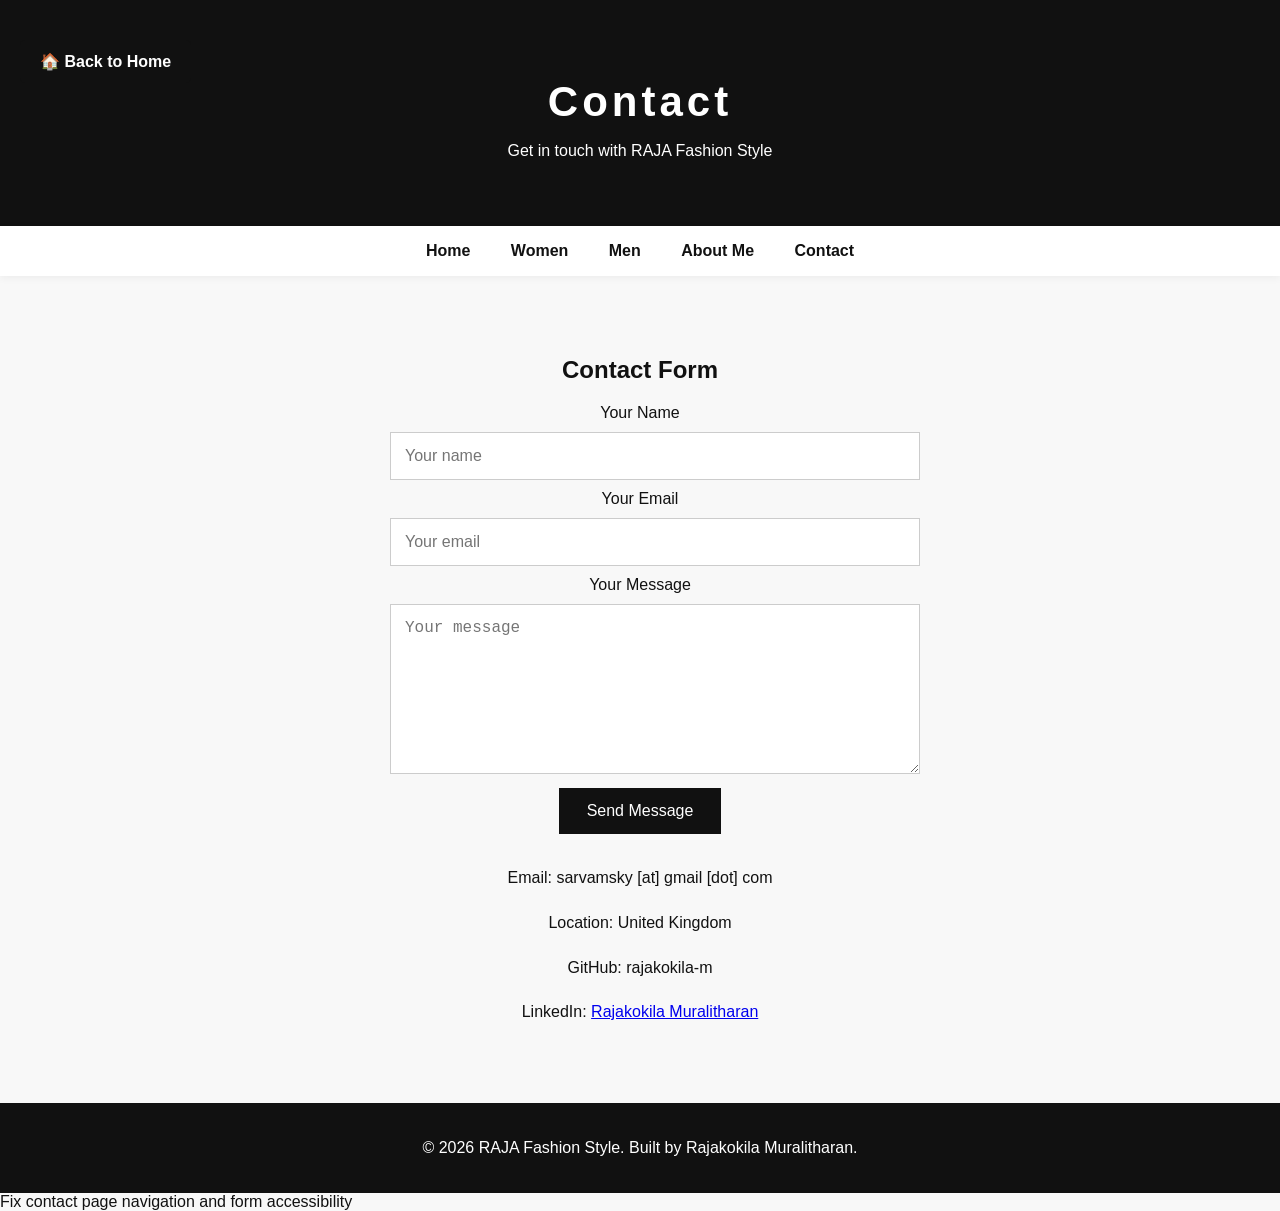
<file: contact.html>
<!DOCTYPE html>
<html lang="en-US">
<head>
    <meta charset="UTF-8">
    <meta name="viewport" content="width=device-width, initial-scale=1.0">
    <meta name="description" content="Contact RAJA Fashion Style, a responsive fashion portfolio website created using HTML, CSS and JavaScript.">
    <title>RAJA Fashion Style | Contact</title>
    <link rel="stylesheet" href="style.css">
</head>
<body>

<header>
    <h1>Contact</h1>
    <p>Get in touch with RAJA Fashion Style</p>
</header>

<nav>
    <a href="index.html">Home</a>
    <a href="women.html">Women</a>
    <a href="men.html">Men</a>
    <a href="about.html">About Me</a>
    <a href="contact.html">Contact</a>
</nav>

<section id="contact">
    <a href="index.html" class="back-home">🏠 Back to Home</a>

    <h2>Contact Form</h2>

    <form>
        <label for="name">Your Name</label>
        <input type="text" id="name" placeholder="Your name" required>

        <label for="email">Your Email</label>
        <input type="email" id="email" placeholder="Your email" required>

        <label for="messageText">Your Message</label>
        <textarea id="messageText" placeholder="Your message" required></textarea>

        <button type="button" onclick="showMessage()">Send Message</button>
    </form>

    <p id="message"></p>

    <div class="contact-info">
        <p>Email: sarvamsky [at] gmail [dot] com</p>
        <p>Location: United Kingdom</p>
        <p>GitHub: rajakokila-m</p>
        <p>
            LinkedIn:
            <a href="https://www.linkedin.com/in/rajakokila-muralitharan-4b3689120" target="_blank">
                Rajakokila Muralitharan
            </a>
        </p>
    </div>
</section>

<footer>
    <p>&copy; 2026 RAJA Fashion Style. Built by Rajakokila Muralitharan.</p>
</footer>

<script src="script.js"></script>
</body>
</html>
Fix contact page navigation and form accessibility
</file>
<file: style.css>
body {
    margin: 0;
    font-family: Arial, sans-serif;
    background-color: #f8f8f8;
    color: #111;
}

header {
    background-color: #111;
    color: white;
    text-align: center;
    padding: 50px 20px;
}

header h1 {
    font-size: 42px;
    letter-spacing: 4px;
    margin-bottom: 10px;
}

nav {
    background-color: white;
    text-align: center;
    padding: 16px;
    position: sticky;
    top: 0;
    z-index: 100;
    box-shadow: 0 2px 8px rgba(0,0,0,0.05);
}

nav a {
    color: #111;
    text-decoration: none;
    margin: 0 18px;
    font-weight: bold;
}

nav a:hover {
    border-bottom: 2px solid #111;
}

section {
    padding: 60px 8%;
    text-align: center;
}

.home-section {
    display: flex;
    align-items: center;
    justify-content: center;
    gap: 40px;
}

.home-video,
.home-text {
    flex: 1;
}

.home-video video {
    width: 100%;
    max-width: 500px;
    height: 430px;
    object-fit: cover;
    border-radius: 10px;
    box-shadow: 0 5px 18px rgba(0,0,0,0.2);
}

.home-text {
    text-align: left;
}

.home-text h2 {
    font-size: 34px;
}

.home-text h3 {
    color: #555;
}

.home-text p {
    font-size: 18px;
    line-height: 1.7;
}

.home-button {
    display: inline-block;
    background-color: #111;
    color: white;
    padding: 12px 24px;
    margin: 10px 10px 0 0;
    text-decoration: none;
    border-radius: 4px;
}

.gallery {
    display: flex;
    flex-wrap: wrap;
    gap: 25px;
    justify-content: center;
}

.card {
    width: 280px;
    background: white;
    border-radius: 8px;
    overflow: hidden;
    box-shadow: 0 3px 12px rgba(0,0,0,0.15);
}

.card img {
    width: 100%;
    height: 380px;
    object-fit: cover;
}

.card h3 {
    margin: 15px 0 5px;
}

.card p {
    padding: 0 15px 20px;
    line-height: 1.5;
}

.about-container {
    display: flex;
    align-items: center;
    gap: 40px;
}

.about-text {
    flex: 1;
    text-align: left;
    font-size: 18px;
    line-height: 1.7;
}

.about-image {
    flex: 1;
}

.about-image img {
    width: 100%;
    max-width: 550px;
    border-radius: 10px;
    box-shadow: 0 5px 18px rgba(0,0,0,0.2);
}

form {
    max-width: 500px;
    margin: auto;
}

input,
textarea {
    width: 100%;
    padding: 14px;
    margin: 10px 0;
    border: 1px solid #ccc;
    font-size: 16px;
}

textarea {
    height: 140px;
}

button {
    background-color: #111;
    color: white;
    padding: 14px 28px;
    border: none;
    cursor: pointer;
    font-size: 16px;
}

button:hover,
.home-button:hover {
    background-color: #444;
}

.contact-info {
    margin-top: 30px;
    line-height: 1.8;
}

footer {
    background-color: #111;
    color: white;
    text-align: center;
    padding: 20px;
}

@media screen and (max-width: 768px) {
    .home-section,
    .about-container {
        flex-direction: column;
        text-align: center;
    }

    .home-text,
    .about-text {
        text-align: center;
    }

    nav a {
        display: inline-block;
        margin: 8px;
    }

    .home-video video {
        height: 330px;
    }
}

.back-home {
    display: inline-block;
    margin: 20px 0;
    padding: 12px 24px;
    background-color: #111;
    color: white;
    text-decoration: none;
    border-radius: 5px;
    font-weight: bold;
    transition: 0.3s;
}

.back-home:hover {
    background-color: #444;
}

.back-home {
    position: absolute;
    top: 20px;
    left: 20px;
    background-color: #111;
    color: white;
    padding: 12px 20px;
    text-decoration: none;
    border-radius: 5px;
    font-weight: bold;
    z-index: 1000;
}

.back-home:hover {
    background-color: #444;
}
</file>
